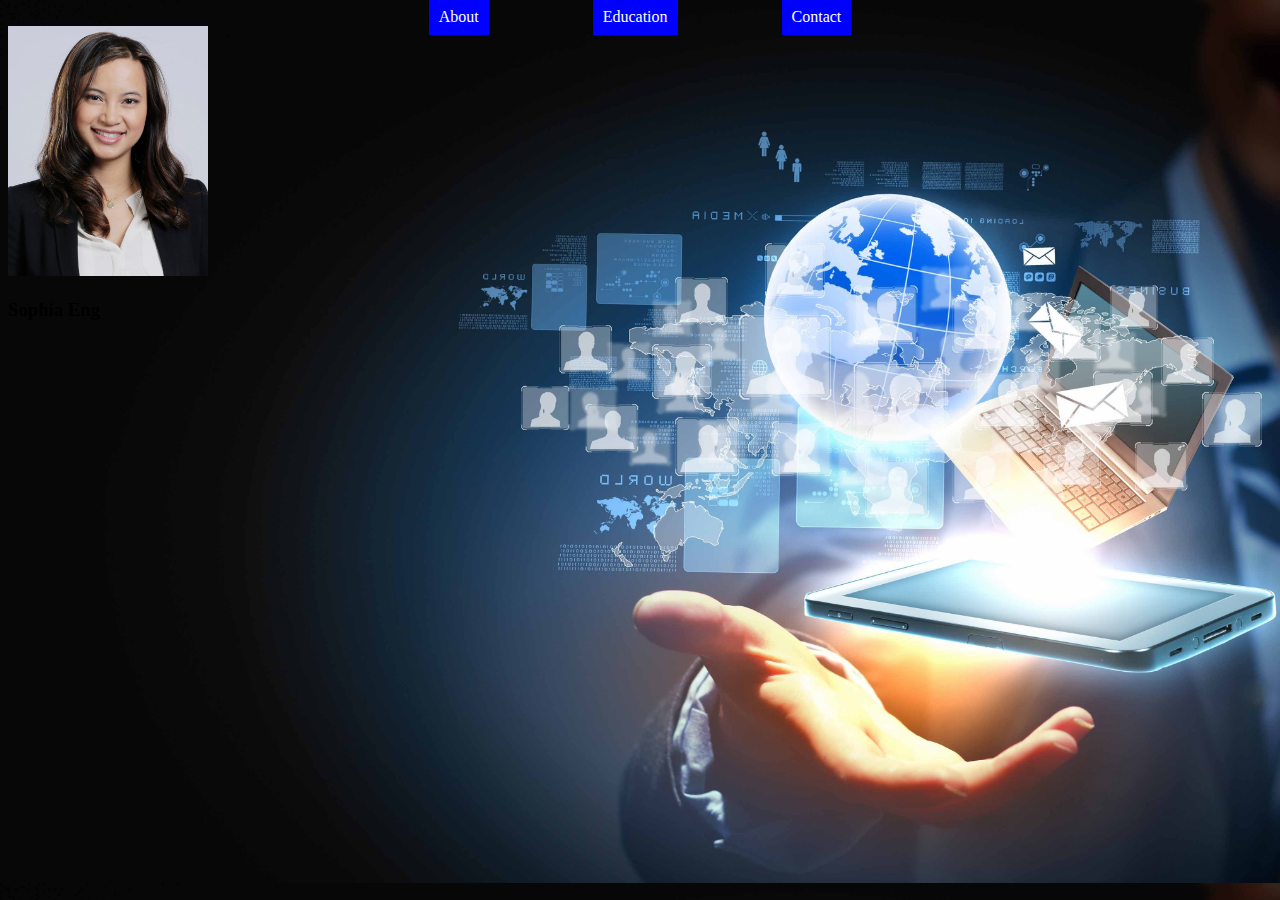
<file: index.html>
<!DOCTYPE html>
<html>
<head>
	<title>Sophia Eng | Digital Marketing Strategist | sophiaeng.com</title>
	<link rel="stylesheet" type="text/css" href="css/stylesheet.css">
</head>
<body>
	<div id="header">
		<a class="button" href="about.html">About</a>
		<a class="button" href="education.html">Education</a>
		<a class="button" href="contact.html">Contact</a>
	</div>
	<div>
		<img id="profile_pic" src="images/sophiaeng.jpeg" alt="Sophia Eng">
		<h3>Sophia Eng</h3>
		</div>



</body>
</html>
</file>
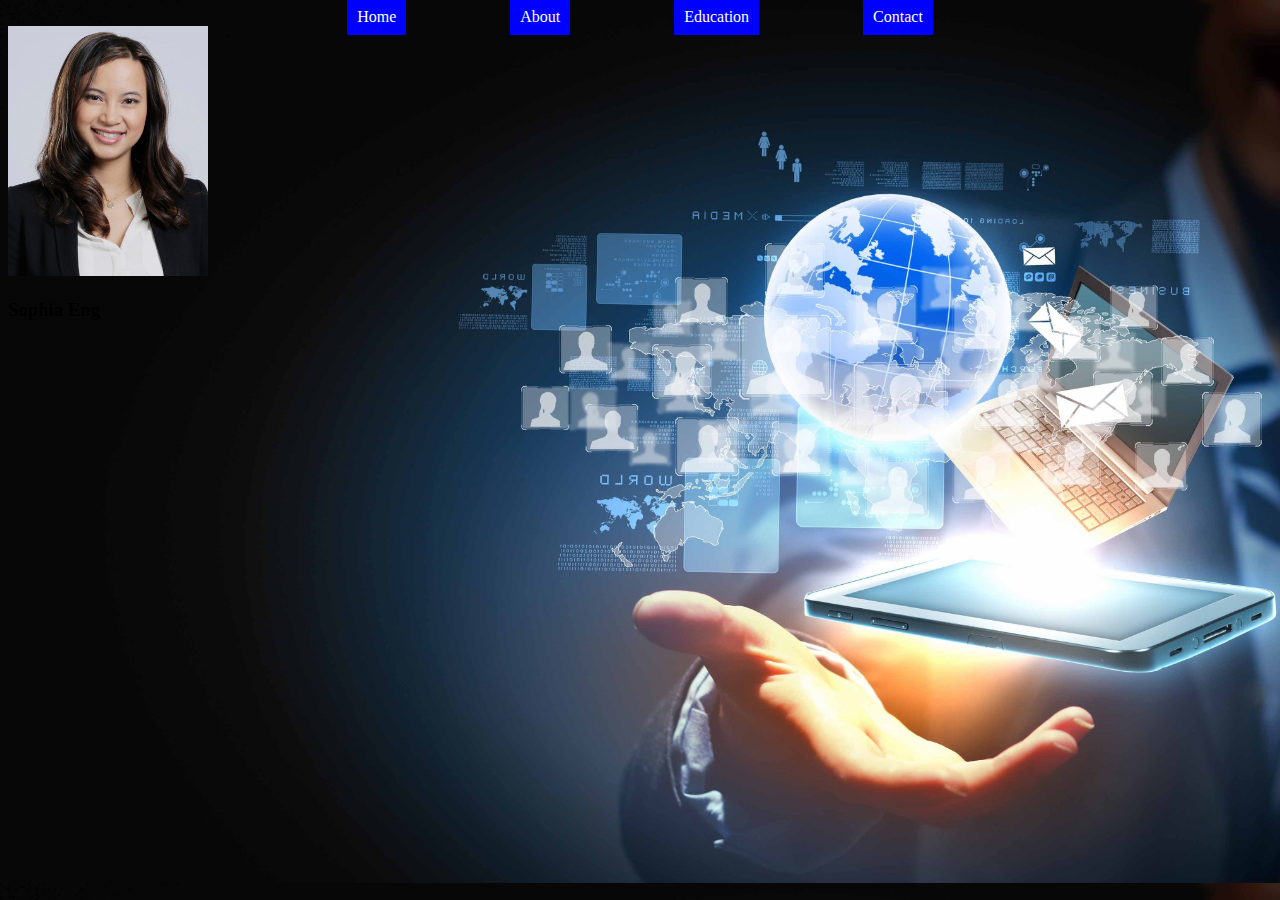
<file: Personal Website/index.html>
<!DOCTYPE html>
<html>
<head>
	<title>Sophia Eng | Digital Marketing Strategist | sophiaeng.com</title>
	<link rel="stylesheet" type="text/css" href="css/stylesheet.css">
</head>
<body>
	<div id="header">
	<a class="button" href="about.html">Home</a>
		<a class="button" href="about.html">About</a>
		<a class="button" href="education.html">Education</a>
		<a class="button" href="contact.html">Contact</a>
	</div>
	<div>
		<img id="profile_pic" src="images/sophiaeng.jpeg" alt="Sophia Eng">
		<h3>Sophia Eng</h3>
		</div>



</body>
</html>
</file>
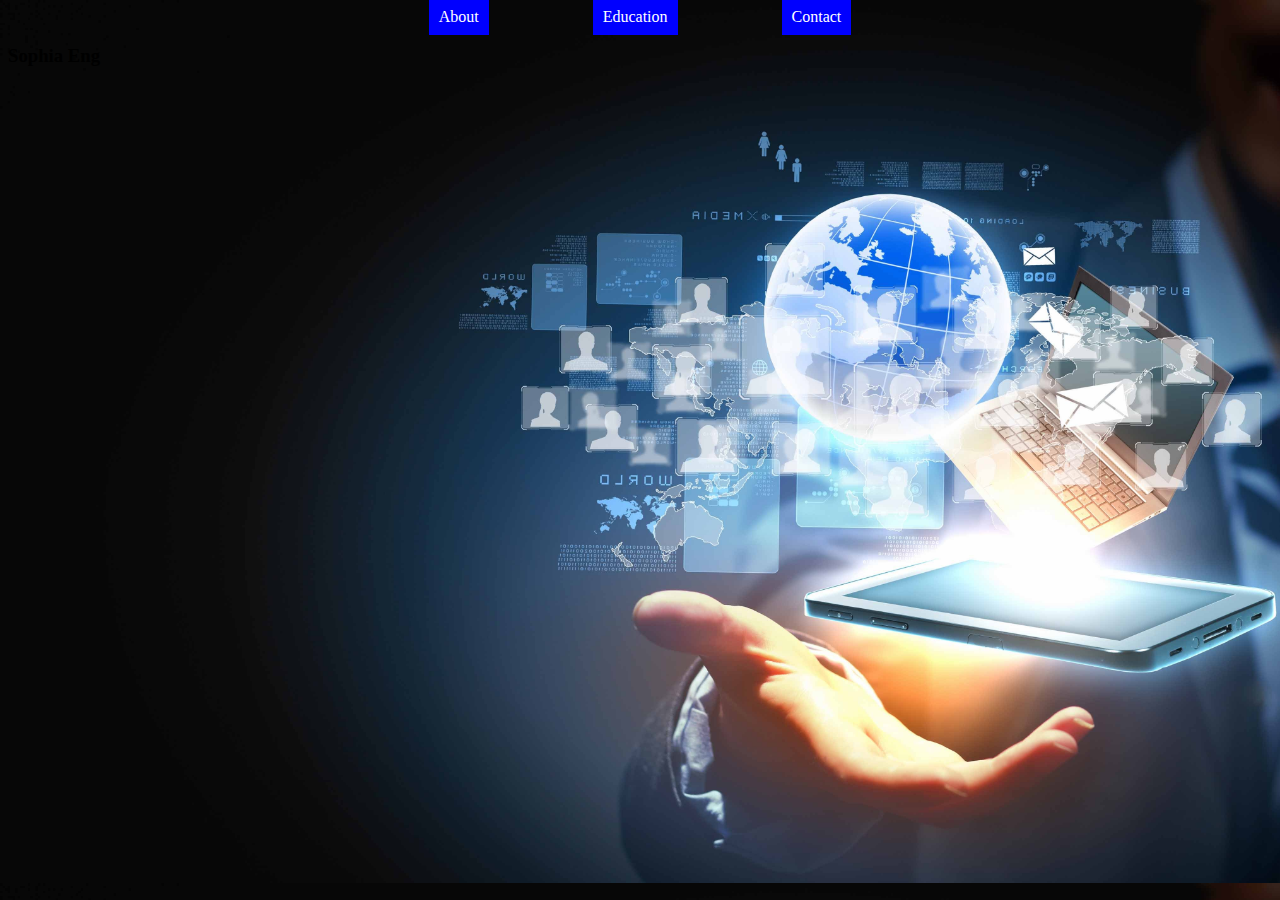
<file: about.html>
<!DOCTYPE html>
<html>
<head>
	<title>Sophia Eng | Digital Marketing Strategist | About | sophiaeng.com</title>
	<link rel="stylesheet" type="text/css" href="css/stylesheet.css">
</head>
<body>
	<div id="header">
		<a class="button" href="about.html">About</a>
		<a class="button" href="education.html">Education</a>
		<a class="button" href="contact.html">Contact</a>
	</div>
	<div>
		
		<h3>Sophia Eng</h3>
		</div>



</body>
</html>
</file>
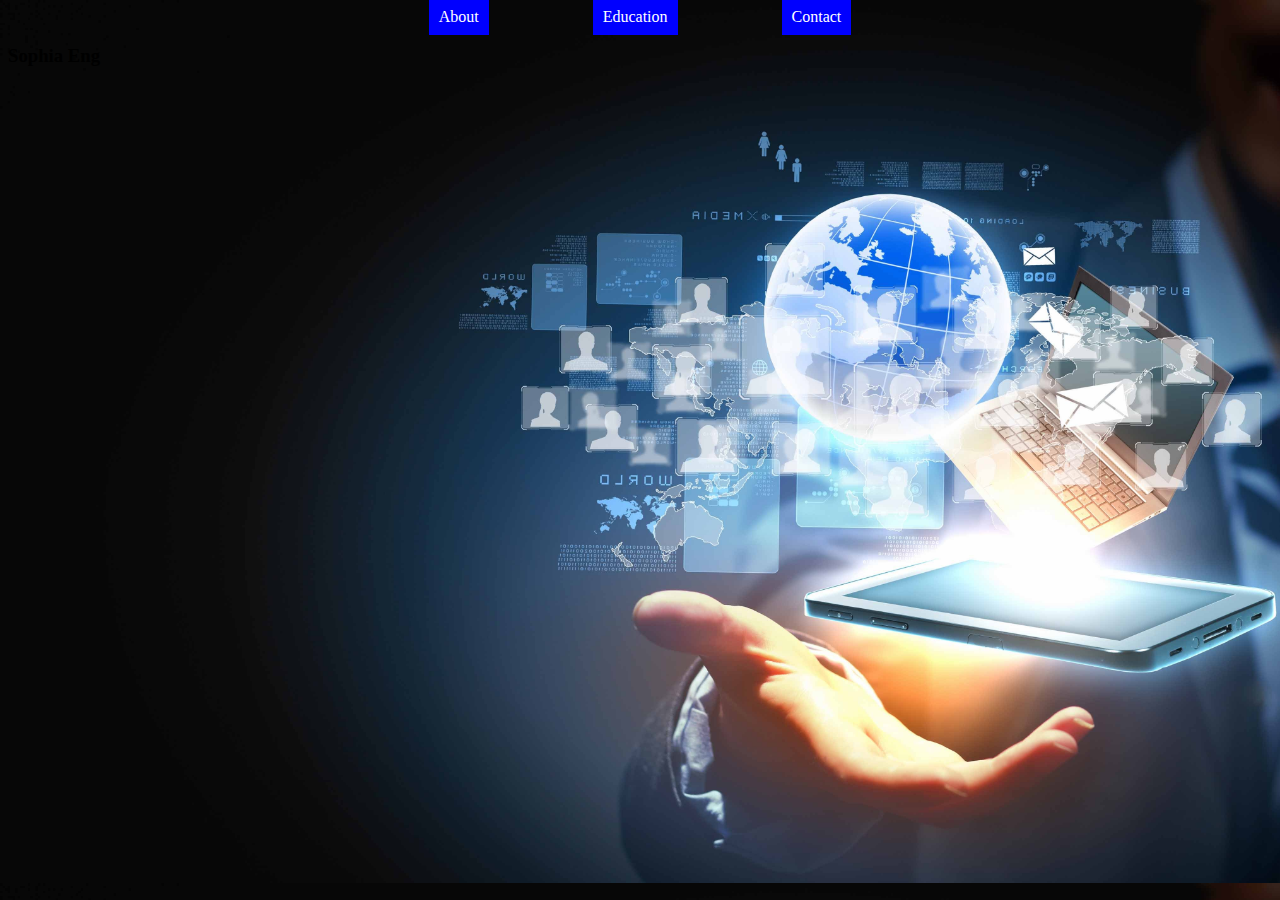
<file: contact.html>
<!DOCTYPE html>
<html>
<head>
	<title>Sophia Eng | Digital Marketing Strategist | Contact | sophiaeng.com</title>
	<link rel="stylesheet" type="text/css" href="css/stylesheet.css">
</head>
<body>
	<div id="header">
		<a class="button" href="about.html">About</a>
		<a class="button" href="education.html">Education</a>
		<a class="button" href="contact.html">Contact</a>
	</div>
	<div>
		
		<h3>Sophia Eng</h3>
		</div>



</body>
</html>
</file>
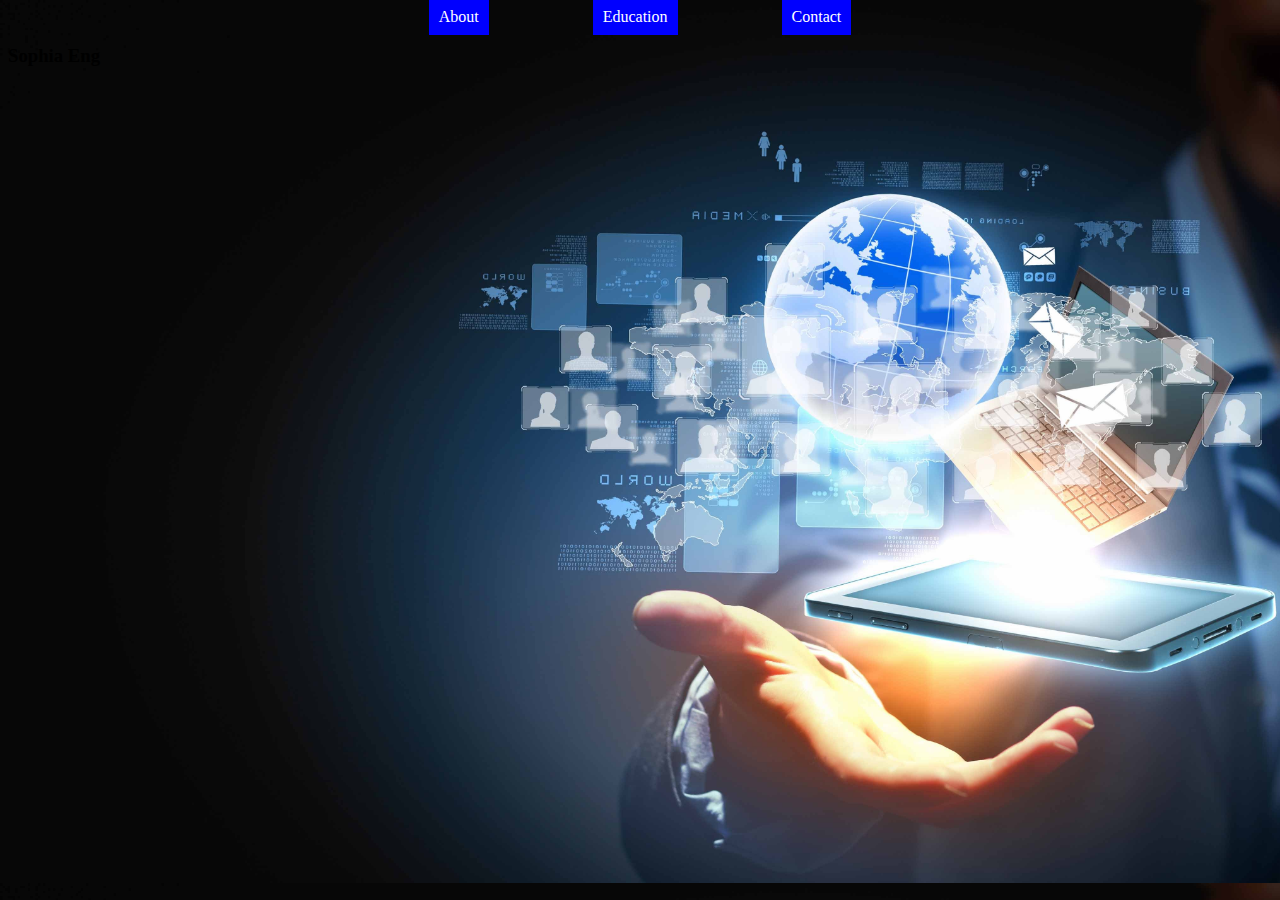
<file: Personal Website/education.html>
<!DOCTYPE html>
<html>
<head>
	<title>Sophia Eng | Digital Marketing Strategist | Education | sophiaeng.com</title>
	<link rel="stylesheet" type="text/css" href="css/stylesheet.css">
</head>
<body>
	<div id="header">
		<a class="button" href="about.html">About</a>
		<a class="button" href="education.html">Education</a>
		<a class="button" href="contact.html">Contact</a>
	</div>
	<div>
		
		<h3>Sophia Eng</h3>
		</div>



</body>
</html>
</file>
<file: css/stylesheet.css>
#header {
	text-align: center;
}

.button {
	border: 1px blue;
	padding: 10px;
	margin: 50px;
	background-color: blue;
	width: 100px;
	color: white;
	text-decoration: none;
	margin-top: 50px;
}

#profile_pic{
	width: 200px;
	height: 250px;
}

html {
	background: url("../images/Computer-Science-Desktop-Background.jpg");
	-webkit-background-size: cover;
	-moz-background--size: cover;
	-o-background-size: cover;
	background-size: cover;
}
</file>
<file: Personal Website/css/stylesheet.css>
#header {
	text-align: center;
}

.button {
	border: 1px blue;
	padding: 10px;
	margin: 50px;
	background-color: blue;
	width: 100px;
	color: white;
	text-decoration: none;
	margin-top: 50px;
}

#profile_pic{
	width: 200px;
	height: 250px;
}

html {
	background: url("../images/Computer-Science-Desktop-Background.jpg");
	-webkit-background-size: cover;
	-moz-background--size: cover;
	-o-background-size: cover;
	background-size: cover;
}
</file>
